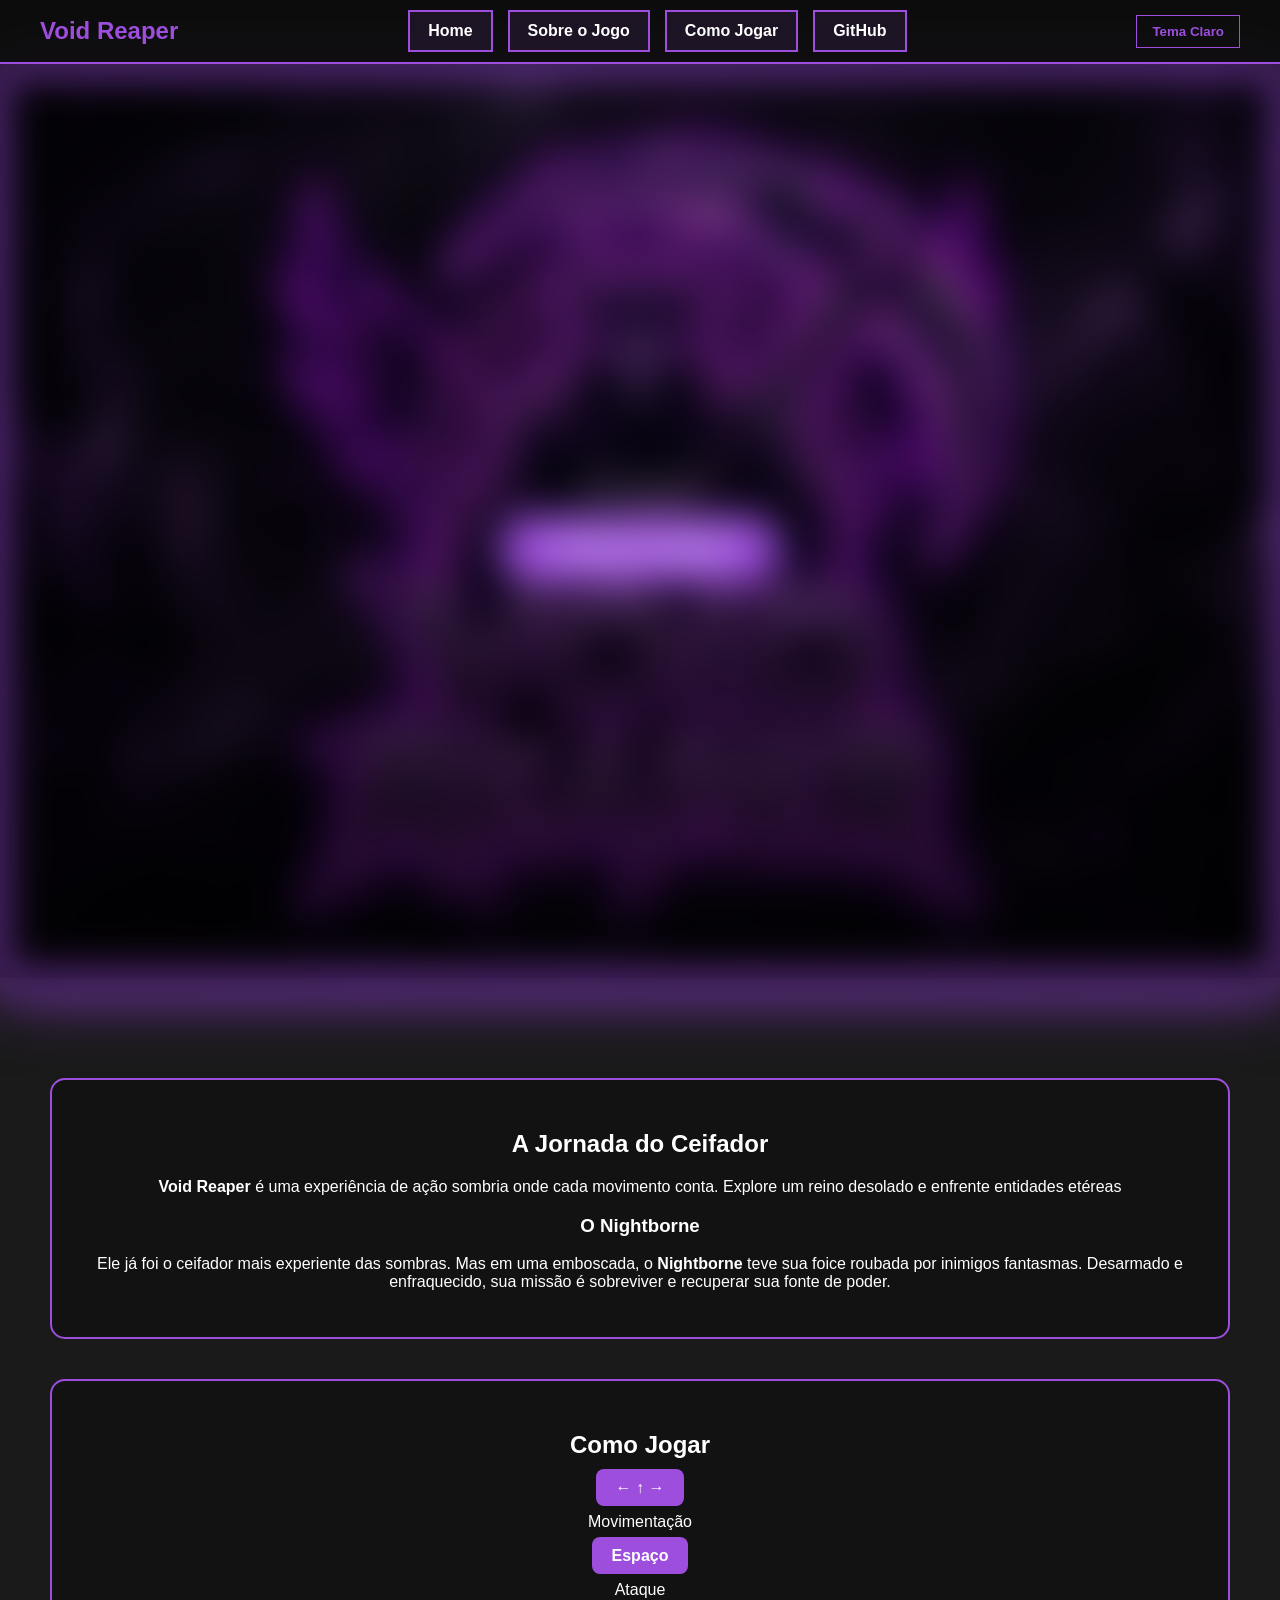
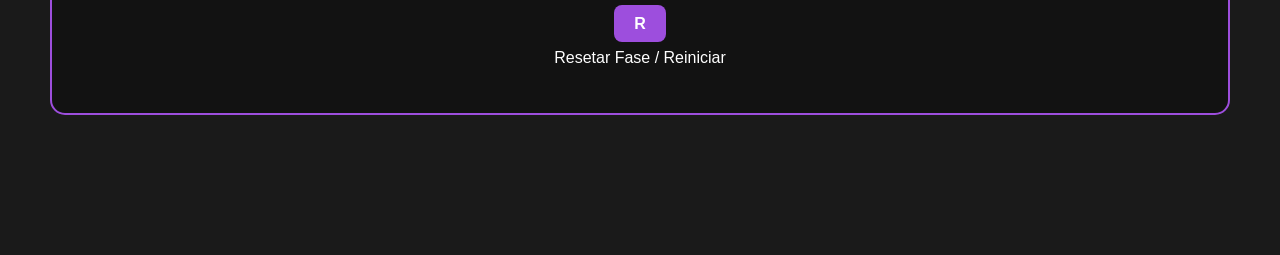
<file: index.html>
<!DOCTYPE html>
<html lang="pt-br">
<head>
    <meta charset="UTF-8">
    <meta name="viewport" content="width=device-width, initial-scale=1.0">
    <title>Void Reaper | Oficial</title>
    <link rel="stylesheet" href="style.css">
</head>
<body> <header>
        <div class="header-container">
            <div class="logo-text">Void Reaper</div>
            <nav>
                <ul>
                    <li><a href="#home">Home</a></li>
                    <li><a href="#sobre">Sobre o Jogo</a></li>
                    <li><a href="#como-jogar">Como Jogar</a></li>
                    <li><a href="https://github.com/guilhermeboraiko-arch/Jogo-Void-Reaper" target="_blank">GitHub</a></li>
                </ul>
            </nav>
            <button id="botao-tema" onclick="alternarTema()">Tema Claro</button>
        </div>
    </header>

    <div id="conteudo-sensivel" style="filter: blur(20px); transition: 0.5s;">
        <section id="home" class="hero">
            <p id="mensagem-boas-vindas"></p>
            <a href="game/index.html" target="_blank" class="btn-jogar">JOGAR AGORA</a>
        </section>
    </div>

    <section id="sobre" class="sobre-section">
        <div class="sobre-container">
            <div class="info-card">
                <h2>A Jornada do Ceifador</h2>
                <p><strong>Void Reaper</strong> é uma experiência de ação sombria onde cada movimento conta. Explore um reino desolado e enfrente entidades etéreas</p>
                <h3>O Nightborne</h3>
                <p>Ele já foi o ceifador mais experiente das sombras. Mas em uma emboscada, o <strong>Nightborne</strong> teve sua foice roubada por inimigos fantasmas. Desarmado e enfraquecido, sua missão é sobreviver e recuperar sua fonte de poder.</p>
            </div>

            <div class="divisor"></div>

            <div id="como-jogar" class="info-card">
                <h2>Como Jogar</h2>
                <div class="comandos-grid">
                    <div class="comando-item">
                        <span class="tecla">← ↑ →</span>
                        <p>Movimentação</p>
                    </div>
                    <div class="comando-item">
                        <span class="tecla">Espaço</span>
                        <p>Ataque</p>
                    </div>
                    <div class="comando-item">
                        <span class="tecla">R</span>
                        <p>Resetar Fase / Reiniciar</p>
                    </div>
                </div>
            </div>
        </div>
    </section>

    <script src="script.js"></script>
</body>
</html>
</file>
<file: style.css>
html { 
    scroll-behavior: smooth !important; 
}

body {
    margin: 0; 
    padding: 0;
    padding-top: 70px;
    font-family: 'Segoe UI', sans-serif;
    background-color: #0d0d0d; 
    color: white;
}

header {
    position: fixed;
    top: 0;
    left: 0;
    width: 100%;
    background-color: rgba(13, 13, 13, 0.95);
    z-index: 1000;
    border-bottom: 2px solid #9d4edd;
}

.header-container {
    display: flex;
    justify-content: space-between;
    align-items: center;
    padding: 10px 40px;
    max-width: 1200px;
    margin: 0 auto;
}

.logo-text {
    font-size: 24px;
    font-weight: bold;
    color: #9d4edd;
}

nav ul {
    list-style: none;
    display: flex;
    margin: 0;
    padding: 0;
    gap: 15px;
}

nav ul li a {
    text-decoration: none;
    color: white;
    font-weight: bold;
    padding: 10px 18px;
    border: 2px solid #9d4edd;
    background-color: rgba(157, 78, 221, 0.1);
    transition: 0.3s;
    display: inline-block;
}

nav ul li a:hover {
    background-color: #9d4edd;
    box-shadow: 0px 0px 15px #9d4edd;
    transform: translateY(-2px);
}

.hero {
    height: 100vh;
    background: linear-gradient(rgba(0,0,0,0.4), rgba(0,0,0,0.7)), 
                url('VoidReaper.png') no-repeat center center;
    background-size: cover;
    display: flex; 
    flex-direction: column;
    justify-content: center; 
    align-items: center;
    text-align: center;
    border: 4px solid #9d4edd;
    box-shadow: 0 0 20px #9d4edd,
                0 0 40px #9d4edd,
                0 0 60px #7b2cbf;
}

.btn-jogar {
    padding: 18px 50px; 
    font-size: 24px; 
    background-color: #9d4edd;
    color: white; 
    border-radius: 50px; 
    text-decoration: none; 
    font-weight: bold;
    box-shadow: 0px 0px 20px rgba(157, 78, 221, 0.5);
    transition: 0.4s;
}

.btn-jogar:hover {
    background-color: #7b2cbf;
    transform: scale(1.1);
}

.sobre-section {
    padding: 100px 50px;
    background-color: #1a1a1a;
    text-align: center;
}

.info-card {
    background-color: #121212;
    border: 2px solid #9d4edd;
    border-radius: 15px;
    padding: 30px;
    margin-bottom: 40px;
}

.tecla {
    background-color: #9d4edd;
    padding: 10px 20px;
    border-radius: 8px;
    font-weight: bold;
}

#botao-tema {
    padding: 8px 15px;
    cursor: pointer;
    background: transparent;
    border: 1px solid #9d4edd;
    color: #9d4edd;
    font-weight: bold;
}


@media (max-width: 768px) {
    .header-container {
        flex-direction: column;
        gap: 10px;
        padding: 15px;
    }

    nav ul {
        flex-wrap: wrap;
        justify-content: center;
        gap: 10px;
    }

    nav ul li a {
        padding: 8px 12px;
        font-size: 14px;
    }

    .hero {
        height: 60vh;
    }

    .btn-jogar {
        padding: 15px 30px;
        font-size: 18px;
    }

    .sobre-section {
        padding: 50px 20px;
    }

    .sobre-container {
        font-size: 16px;
    }
}

body.light-mode { 
    background-color: #ffffff !important;
    color: #1a1a1a; 
}

body.light-mode header { 
    background-color: #f8f9fa; 
    border-bottom: 2px solid #7b2cbf;
}

body.light-mode .sobre-section {
    background-color: #f0f0f0;
}

body.light-mode .info-card { 
    background-color: #ffffff; 
    color: #1a1a1a; 
    border-color: #7b2cbf;
    box-shadow: 0px 5px 15px rgba(0, 0, 0, 0.1);
}

body.light-mode nav ul li a {
    color: #7b2cbf !important;
    background-color: rgba(123, 44, 191, 0.05);
    border-color: #7b2cbf;
}

body.light-mode nav ul li a:hover {
    background-color: #7b2cbf;
    color: #ffffff !important;
}

body.light-mode #botao-tema {
    color: #7b2cbf;
    border-color: #7b2cbf;
}
</file>
